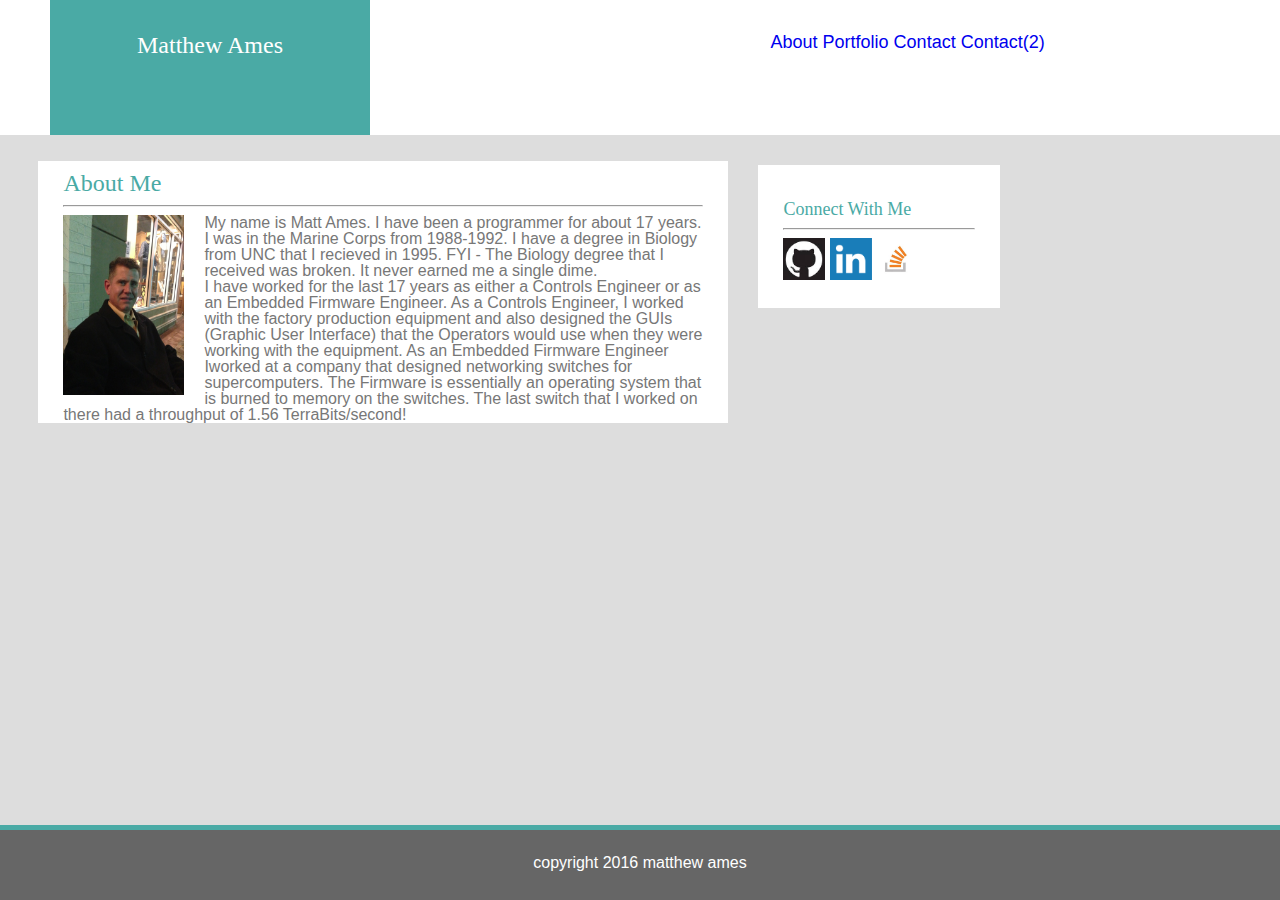
<file: index.html>
<!DOCTYPE HTML PUBLIC "-//W3C//DTD HTML 4.0 Transitional//EN">
<HTML>

<HEAD>
    <TITLE>About Me</TITLE>
    <META NAME="Generator" CONTENT="SlickEdit">
    <META NAME="Author" CONTENT="Matthew Ames">
    <META NAME="Keywords" CONTENT="">
    <META NAME="Description" CONTENT="">
    <link rel="stylesheet" type="text/css" href="assets/css/reset.css">
    <link rel="stylesheet" type="text/css" href="assets/css/style.css">
    <meta name="viewport" content="width=device-width, initial-scale=1.0">
</HEAD>

<BODY>
    <div class="container">
        <div id="headerrow">
            <div id="myname">
                Matthew Ames
            </div>
            <div id="quickLinks">
                <a href="index.html">About</a>
                <a href="portfolio.html">Portfolio</a>
                <a href="contact.html">Contact</a>
                <a href="contact2.html">Contact(2)</a>
            </div>
        </div>
        <div id="mainBody">
            <section id="mainContentBox">
                <h2>About Me</h2>
                <hr>
                <img src="assets/images/image.JPG" title="Matthew Ames" Id="bio-pic">
                <p class="aboutText">
                    My name is Matt Ames. I have been a programmer for about 17 years. I was in the Marine Corps from 1988-1992. I have a degree in Biology from UNC that I recieved in 1995. FYI - The Biology degree that I received was broken. It never earned me a single dime.
                </p>
                <p class="aboutText">
                    I have worked for the last 17 years as either a Controls Engineer or as an Embedded Firmware Engineer. As a Controls Engineer, I worked with the factory production equipment and also designed the GUIs (Graphic User Interface) that the Operators would use when they were working with the equipment. As an Embedded Firmware Engineer Iworked at a company that designed networking switches for supercomputers. The Firmware is essentially an operating system that is burned to memory on the switches. The last switch that I worked on there had a throughput of 1.56 TerraBits/second!
                </p>
            </section>
            <section id="Connect">
                <h3>Connect With Me</h3>
                <hr>
                <a href="https://github.com/amesmr"><img class="socialLinks" src="assets/images/github.jpg"></a>
                <a href="https://www.linkedin.com/in/matthew-ames-b4568b12a?trk=hp-identity-name"><img class="socialLinks" src="assets/images/linkedin_360.png"></a>
                <a href="http://stackoverflow.com/users/7066340/matt-ames"><img class="socialLinks" src="assets/images/stack_360.jpg"></a>
            </section>
        </div>
        <div id="foot">
            copyright 2016 matthew ames
        </div>
    </div>
</BODY>

</HTML>
</file>
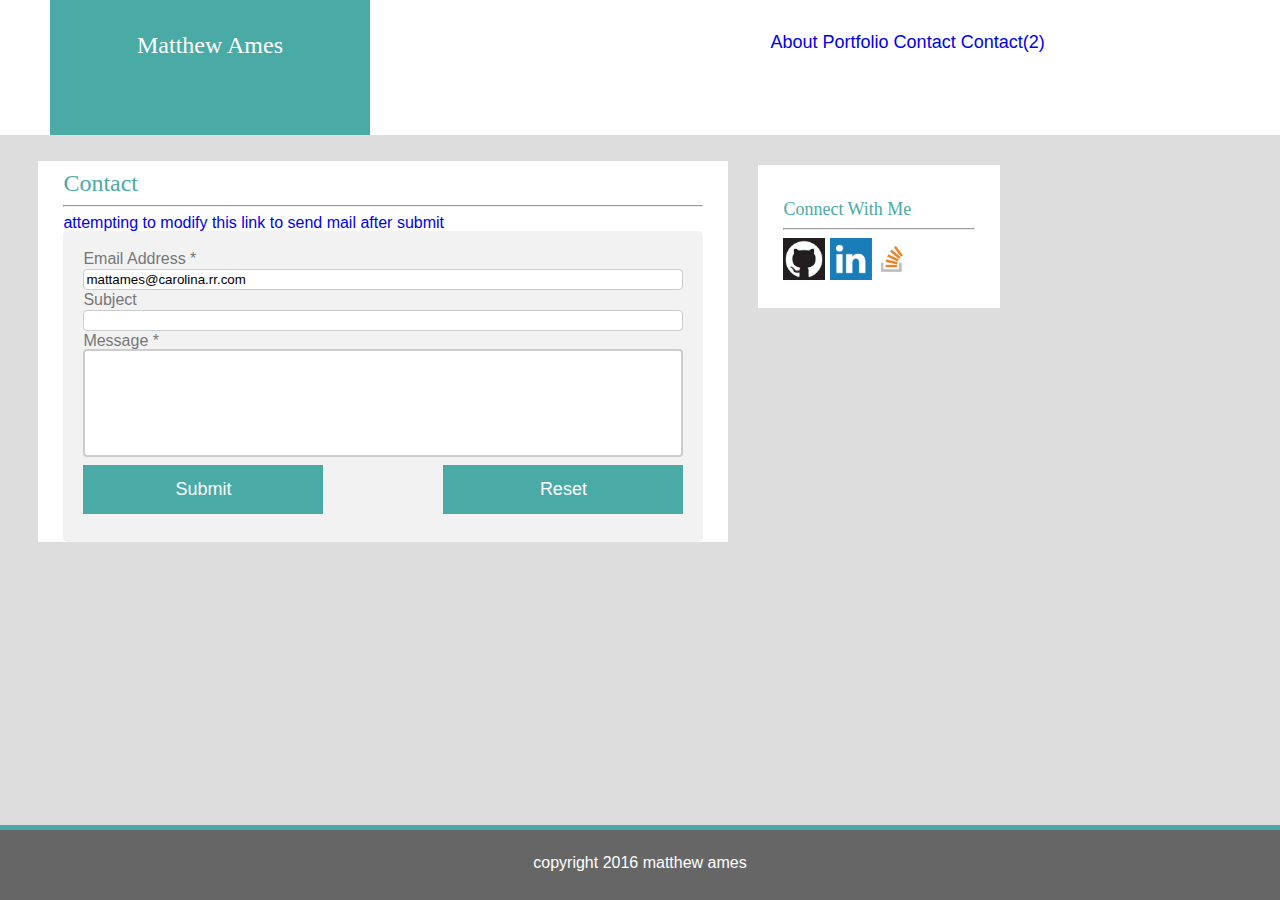
<file: contact.html>
<!DOCTYPE HTML PUBLIC "-//W3C//DTD HTML 4.0 Transitional//EN">
<HTML>
    <HEAD>
        <TITLE>Contact Me</TITLE>
        <META NAME="Generator" CONTENT="SlickEdit">
        <META NAME="Author" CONTENT="Matthew Ames">
        <META NAME="Keywords" CONTENT="">
        <META NAME="Description" CONTENT="">
        <link rel="stylesheet" type="text/css" href="assets/css/reset.css">
        <link rel="stylesheet" type="text/css" href="assets/css/style.css">
    </HEAD>
    <BODY>
        <div class="container">
            <div id="headerrow">
                <div id="myname">
                    Matthew Ames
                </div>
                <div id="quickLinks">
                    <a href="index.html">About</a>
                    <a href="portfolio.html">Portfolio</a>
                    <a href="contact.html">Contact</a>
                    <a href="contact2.html">Contact(2)</a>
    <meta name="viewport" content="width=device-width, initial-scale=1.0">
                </div>
            </div>
            <div id="mainBody">
                <section id="mainContentBox">
                    <h2>Contact</h2>
                    <hr>
                    <a id="sendMail" href="#">attempting to modify this link to send mail after submit</a>

                    <!-- see comments in function for which browsers are supported -->
                    <form method="post">

                    <!-- Below works in FireFox, IE, Edge, NOT Chrome!! -->
                    <!--<form onsubmit="prepareEmail(to, subject, bodyText)" method="post">-->
                        <label for="to">Email Address *</label><br>
                        <input type="text" name="to" value="mattames@carolina.rr.com" disabled required><br>
                        <label for="subject">Subject</label><br>
                        <input type="text" name="subject" required><br>
                        <label for="bodyText">Message *</label><br>
<!--  the textarea needs to be on the left margin of this element so that it doesn't
populate with spaces -->
<textarea name="bodyText" maxlength="1000">
</textarea>
                        <br>
                        <button class="setLink"  onclick="myFunction(to, subject, bodyText)">Submit</button>
                        <input type="reset" value="Reset">
                    </form>
                </section>
                <section id="Connect">
                    <h3>Connect With Me</h3>
                    <hr>
                    <a href="https://github.com/amesmr"><img img class="socialLinks" src="assets/images/github.jpg" ></a>
                    <a href="https://www.linkedin.com/in/matthew-ames-b4568b12a?trk=hp-identity-name"><img class="socialLinks" src="assets/images/linkedin_360.png"></a><a
                        href="http://stackoverflow.com/users/7066340/matt-ames"><img class="socialLinks" src="assets/images/stack_360.jpg"></a>
                </section>
            </div>
            <div id="foot">
                copyright 2016 matthew ames
            </div>
        </div>
        <script src="assets/js/PrepareEmail.js"></script>
        <script>
          var form = document.querySelector("form");
          form.addEventListener("submit", function(event) {
            console.log("Saving value", form.elements.value);
            event.preventDefault();
          });
</script>   
    </BODY>
</HTML>
</file>
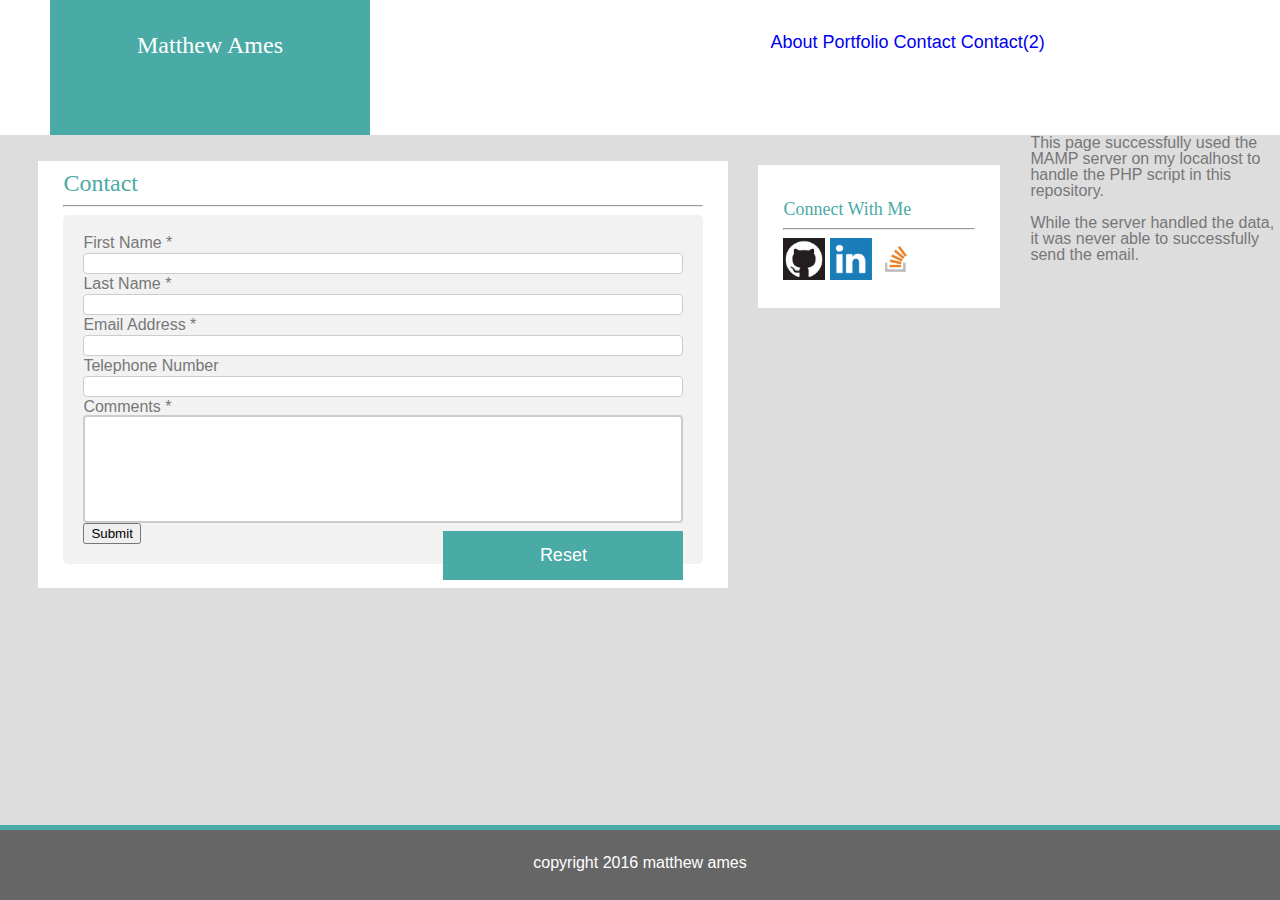
<file: contact2.html>
<!DOCTYPE HTML PUBLIC "-//W3C//DTD HTML 4.0 Transitional//EN">
<HTML>

<HEAD>
    <TITLE>Contact Me (2)</TITLE>
    <META NAME="Generator" CONTENT="SlickEdit">
    <META NAME="Author" CONTENT="Matthew Ames">
    <META NAME="Keywords" CONTENT="">
    <META NAME="Description" CONTENT="">
    <link rel="stylesheet" type="text/css" href="assets/css/reset.css">
    <link rel="stylesheet" type="text/css" href="assets/css/style.css">
    <meta name="viewport" content="width=device-width, initial-scale=1.0">
</HEAD>

<BODY>
    <div class="container">
        <div id="headerrow">
            <div id="myname">
                Matthew Ames
            </div>
            <div id="quickLinks">
                <a href="index.html">About</a>
                <a href="portfolio.html">Portfolio</a>
                <a href="contact.html">Contact</a>
                <a href="contact2.html">Contact(2)</a>
            </div>
        </div>
        <div id="mainBody">
            <section id="mainContentBox">
                <h2>Contact</h2>
                <hr>
                <form name="contactform" method="post" action="send_form_email.php">
                    <label for="first_name">First Name *</label>
                    <br>
                    <input type="text" name="first_name" maxlength="50" size="30">
                    <br>
                    <label for="last_name">Last Name *</label>
                    <br>
                    <input type="text" name="last_name" maxlength="50" size="30">
                    <br>
                    <label for="email">Email Address *</label>
                    <br>
                    <input type="text" name="email" maxlength="80" size="30">
                    <br>
                    <label for="telephone">Telephone Number</label>
                    <br>
                    <input type="text" name="telephone" maxlength="30" size="30">
                    <br>
                    <label for="comments">Comments *</label>
                    <br>
                    <textarea name="comments" maxlength="1000" cols="25" rows="6">
                    </textarea>
                    <br>
                    <input type="submit" value="Submit">
                    <input type="reset" value="Reset">
                </form>
            </section>
            <section id="Connect">
                <h3>Connect With Me</h3>
                <hr>
                <a href="https://github.com/amesmr"><img class="socialLinks" src="assets/images/github.jpg"></a>
                <a href="https://www.linkedin.com/in/matthew-ames-b4568b12a?trk=hp-identity-name"><img class="socialLinks" src="assets/images/linkedin_360.png"></a>
                <a href="http://stackoverflow.com/users/7066340/matt-ames"><img class="socialLinks" src="assets/images/stack_360.jpg"></a>
            </section>
            <p>This page successfully used the MAMP server on my localhost to handle the PHP script in this repository.
            </p>
            <br>
            <p>While the server handled the data, it was never able to successfully send the email.</p>
        </div>
        <div id="foot">
            copyright 2016 matthew ames
        </div>
    </div>
</BODY>

</HTML>
</file>
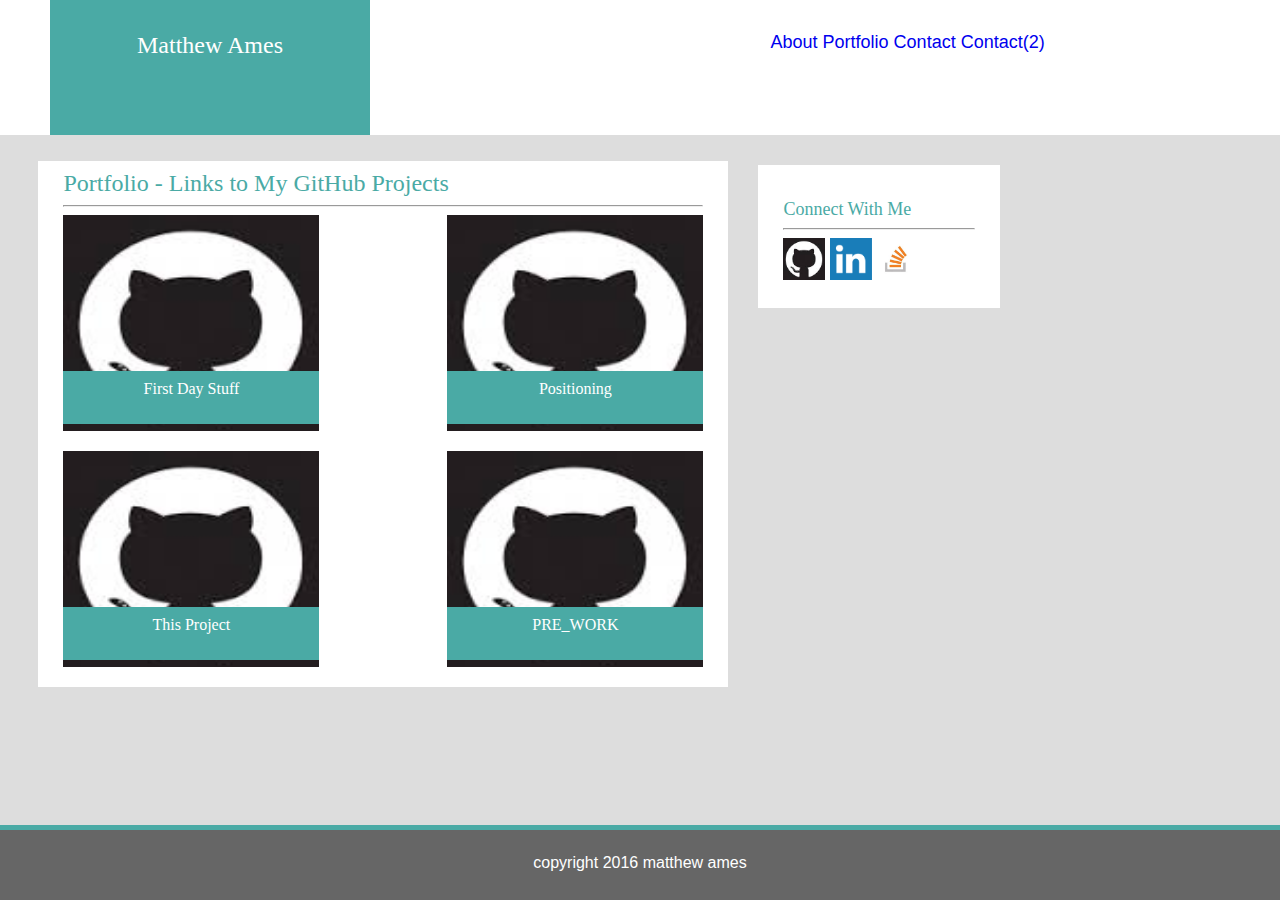
<file: portfolio.html>
<!DOCTYPE HTML PUBLIC "-//W3C//DTD HTML 4.0 Transitional//EN">
<HTML>

<HEAD>
    <TITLE>My Portfolio</TITLE>
    <META NAME="Generator" CONTENT="SlickEdit">
    <META NAME="Author" CONTENT="Matthew Ames">
    <META NAME="Keywords" CONTENT="">
    <META NAME="Description" CONTENT="">
    <link rel="stylesheet" type="text/css" href="assets/css/reset.css">
    <link rel="stylesheet" type="text/css" href="assets/css/style.css">
    <meta name="viewport" content="width=device-width, initial-scale=1.0">
</HEAD>

<BODY>
    <div class="container">
        <div id="headerrow">
            <div id="myname">
                Matthew Ames
            </div>
            <div id="quickLinks">
                <a href="index.html">About</a>
                <a href="portfolio.html">Portfolio</a>
                <a href="contact.html">Contact</a>
                <a href="contact2.html">Contact(2)</a>
            </div>
        </div>
        <div id="mainBody">
            <section id="mainContentBox">
                <h2>Portfolio - Links to My GitHub Projects</h2>
                <hr>
                <div class="accomp leftside">
                    <a href="https://github.com/amesmr/FirstDayStuff" z-index="-1"><img src="assets/images/github.jpg" height="100%" width="100%">
                        <div class="acompBanner">
                            First Day Stuff
                        </div>
                    </a>
                </div>
                <div class="accomp rightside">
                    <a href="https://github.com/amesmr/positioning" z-index="-1"><img src="assets/images/github.jpg" height="100%" width="100%">
                        <div class="acompBanner">
                            Positioning
                        </div>
                    </a>
                </div>
                <div class="accomp leftside">
                    <a href="https://github.com/amesmr/Basic-Portfolio" z-index="-1"><img src="assets/images/github.jpg" height="100%" width="100%">
                        <div class="acompBanner">
                            This Project
                        </div>
                    </a>
                </div>
                <div class="accomp rightside">
                    <a href="https://github.com/amesmr/PRE_WORK" z-index="-1"><img src="assets/images/github.jpg" height="100%" width="100%">
                        <div class="acompBanner">
                            PRE_WORK
                        </div>
                    </a>
                </div>
            </section>
            <section id="Connect">
                <h3>Connect With Me</h3>
                <hr>
                <a href="https://github.com/amesmr"><img  class="socialLinks" src="assets/images/github.jpg"></a>
                <a href="https://www.linkedin.com/in/matthew-ames-b4568b12a?trk=hp-identity-name"><img class="socialLinks" src="assets/images/linkedin_360.png"></a>
                <a href="http://stackoverflow.com/users/7066340/matt-ames">
                    <img class="socialLinks" src="assets/images/stack_360.jpg"></a>
            </section>
        </div>
        <div id="foot">
            copyright 2016 matthew ames
        </div>
    </div>
</BODY>

</HTML>
</file>
<file: assets/css/style.css>
body {
    color: #777777;
    margin: 0;
    padding: 0;
    background-color: #dddddd;
    font-family: "Arial", "Helvetica Neue", Helvetica, sans-serif;
}

#headerrow {
    width: 100%;
    height: 15%;
    background-color: white;
    padding-left: 50px;
    margin: 0;
    font-family: "Georgia", Times, Times New Roman, serif;
}

#quickLinks {
    width: 30%;
    float: right;
    padding-right: 18%;
    text-align: center;
    color: #777777;
    font-size: 18px;
    text-align: center;
    font-family: Arial, "Helvetica Neue", Helvetica, sans-serif;
    height: 55px;
    padding-top: 25px;
    line-height: 35px;
}

#myname {
    width: 25%;
    background-color: #4aaaa5;
    color: white;
    text-align: center;
    height: 100%;
    font-size: 24px;
    line-height: 90px;
    float: left;
    font-family: 'Georgia', Times, "Times New Roman", serif;
}

#mainContentBox {
    width: 50%;
    padding: 0 25px 0px 25px;
    background-color: white;
    margin-top: 2%;
    margin-left: 3%;
}

#connect {
    align-content: center;
    width: 15%;
    padding: 25px;
    background-color: white;
    margin: 30px;
}

#mainContentBox,
#connect,
#bio-pic {
    float: left;
}

#mainBody {
    width: 100%;
    height: 80%;
}

#bio-pic {
    margin-right: 20px;
    height: 180px;
    width: 121px;
}

.socialLinks {
    height: 42px;
    width: 42px;
}

h2,
h3 {
    font-family: 'Georgia', Times, "Times New Roman", serif;
    text-align: left;
    color: #4aaaa5;
    margin-bottom: 10;
    margin-top: 10;
}

h2 {
    font-size: 24px;
}

h3 {
    font-size: 18px;
}

#foot {
    color: white;
    position: fixed;
    bottom: 0px;
    width: 100%;
    height: 5%;
    background-color: #666666;
    border-top-style: solid;
    border-color: #4aaaa5;
    border-top-width: thick;
    text-align: center;
    padding-top: 25px;
}

input[type=text] {
    background-color: white;
    color: black;
    width: 100%;
    display: inline-block;
    border: 1px solid #ccc;
    border-radius: 4px;
    padding: 2px 2px;
    margin: 2px 0;
    box-sizing: border-box;
}

input[type=reset] {
    width: 40%;
    background-color: #4aaaa5;
    color: white;
    border: none;
    padding: 14px 20px;
    font-size: 18px;
    margin: 8px 0;
    cursor: pointer;
}

button.setLink {
    width: 40%;
    background-color: #4aaaa5;
    color: white;
    border: none;
    padding: 14px 20px;
    font-size: 18px;
    margin: 8px 0;
    cursor: pointer;
}

input[type=reset] {
    float: right;
}


/*input[type=submit]:hover {    
/*    background-color: #45a049;*/


/*}                             */

form {
    border-radius: 5px;
    background-color: #f2f2f2;
    padding: 20px;
}

textarea {
    width: 100%;
    height: 15%;
    padding: 2px 2px;
    box-sizing: border-box;
    border: 2px solid #ccc;
    border-radius: 4px;
    background-color: white;
    text-align: left;
    resize: none;
}

a:link,
a:visited {
    text-decoration: none;
}

div.accomp {
    height: 30%;
    width: 40%;
    margin: 0;
    padding: 0;
    border: 0;
    padding-bottom: 20px;
    z-index: -1;
}

div.rightside {
    float: right;
}

div.leftside {
    float: left;
}

div.acompBanner {
    width: 100%;
    position: relative;
    top: -60px;
    margin: 0;
    padding: 0;
    border: 0;
    background-color: #4aaaa5;
    color: white;
    text-align: center;
    padding-top: 10px;
    height: 20%;
    font-size: 100%;
    font-family: 'Georgia', Times, "Times New Roman", serif;
}

/**************************************************************************/
/**************************************************************************/
/*********************** full-size monitor Starts here!! ******************/
/**************************************************************************/
/**************************************************************************/

@media only screen and (max-width: 980px) {
    .facet_sidebar {
        display: none;
    }
}

/**************************************************************************/
/**************************************************************************/
/*********************** iPad Starts here!! *******************************/
/**************************************************************************/
/**************************************************************************/

@media only screen and (max-width: 768px) {
    #headerrow {
        height: 10%;
        padding-left: 3%;
    }
    #myname {
        height: 100%;
        line-height: 93px;
    }
    #quicklinks {
        height: 100%;
        width: 44%;
        text-align: center;
        line-height: 100px;
        padding-top: 0;
    }
    #connect {
        float: left;
    }
    #mainBody,
    #Connect,{
        width: 100%;
    }
    #bio-pic {
        height: 65%;
        width: 35%;
        padding-top: 10px;
    }
    .aboutText{
        font-size: 22px;
    }
    #foot,
    body {
        padding: 0;
        margin: 0;
    }
    #mainContentBox {
        padding: 3%;
        margin: 3%;
        font-size: 21px;
        height: 60%;
        width:87%;
        padding-bottom: 6%;
    }
    #mainBody {
        height: 75%;
    }
    #Connect {
        padding: 3%;
        margin: 3%;
        margin-top: 0;
        height: 14%;
        width:87%;
    }
    .socialLinks {
        height: 21px;
        width: 21px;
    }
    #foot {
        height: 15%;
        line-height: 60px;
    }
}

/**************************************************************************/
/**************************************************************************/
/*********************** mobile devices Starts here!! *********************/
/**************************************************************************/
/**************************************************************************/

@media only screen and (max-width: 640px) {
    #headerrow {
        height: 10%;
    }
    #myname {
        height: 100%;
        line-height: 65px;
    }
    #quicklinks {
        float: left;
        height: 50%;
        background-color: white;
        text-align: center;
        line-height: 33px;
    }
    #connect/*,
    .aboutText*/ {
        float: left;
    }
    .aboutText{
        font-size:11px;
    }
    #mainBody,
    #Connect,
    #myname,
    #quicklinks {
        width: 100%;
    }
    #bio-pic {
        height: 50%;
        width: 35%;
        padding-bottom: 5%;
        /*padding-left: 28%;*/
        padding-left: 2%;
        padding-top: 5%;
    }
    #myname,
    #quicklinks,
    #foot,
    #headerrow,
    body {
        padding: 0;
        margin: 0;
    }
    #mainContentBox {
        padding: 3%;
        margin: 3%;
        font-size: 8px;
        height: 60%;
        width:87%;
        padding-bottom: 2%;
    }
    #mainBody {
        height: 75%;
    }
    #Connect {
        padding: 3%;
        margin: 3%;
        margin-top: 0;
        height: 14%;
        width:87%;
    }
    .socialLinks {
        height: 21px;
        width: 21px;
    }
    #foot {
        height: 15%;
        line-height: 60px;
    }
}


/*  The exersize below was completely useless.  Sigh.

    headrow = 10% + 5% = 15%
    foot              =  5%
    mainBody          = 80%

    mainContent       = 60% (of the 80%)
    Connect           = 30% (of the 80%)


*/
</file>
